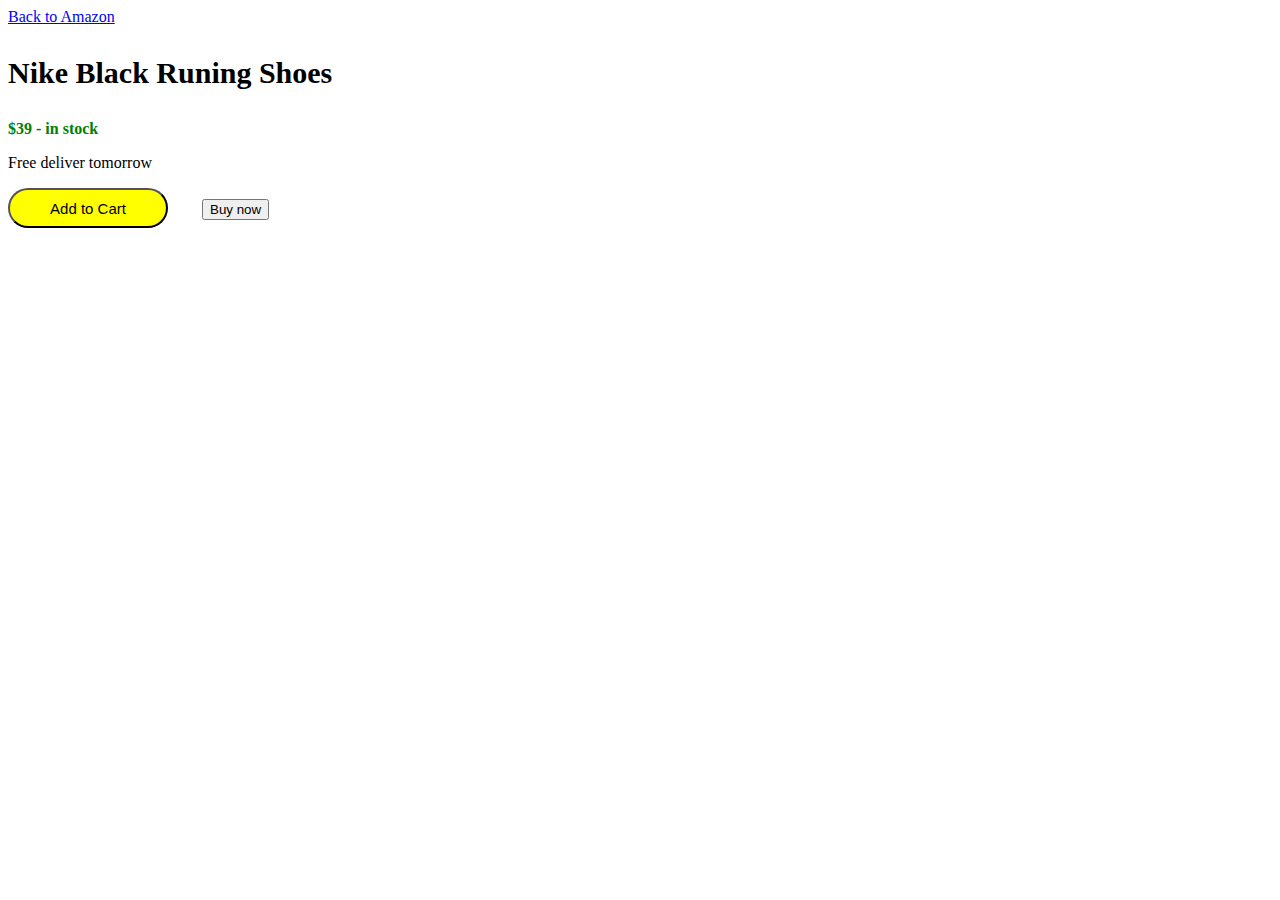
<file: Demo/index.html>
<!DOCTYPE html>
<html>
    <head>
        <title>CV-form</title>
        <meta charset = "UTF-8">
        <link rel="stylesheet" href="style.css">
    </head>
    <body>
        <div class="container">
            <a href="https://www.amazon.com/" class="cl_link">Back to Amazon</a>
            <p class="title">Nike Black Runing Shoes</p>
            <p class="gia">$39 - in stock</p>
            <p class="free">Free deliver tomorrow</p>
            <button class="cl_button">Add to Cart</button>
            <button class="cl_buy">Buy now</button>
        </div>
    </body>
</html>
</file>
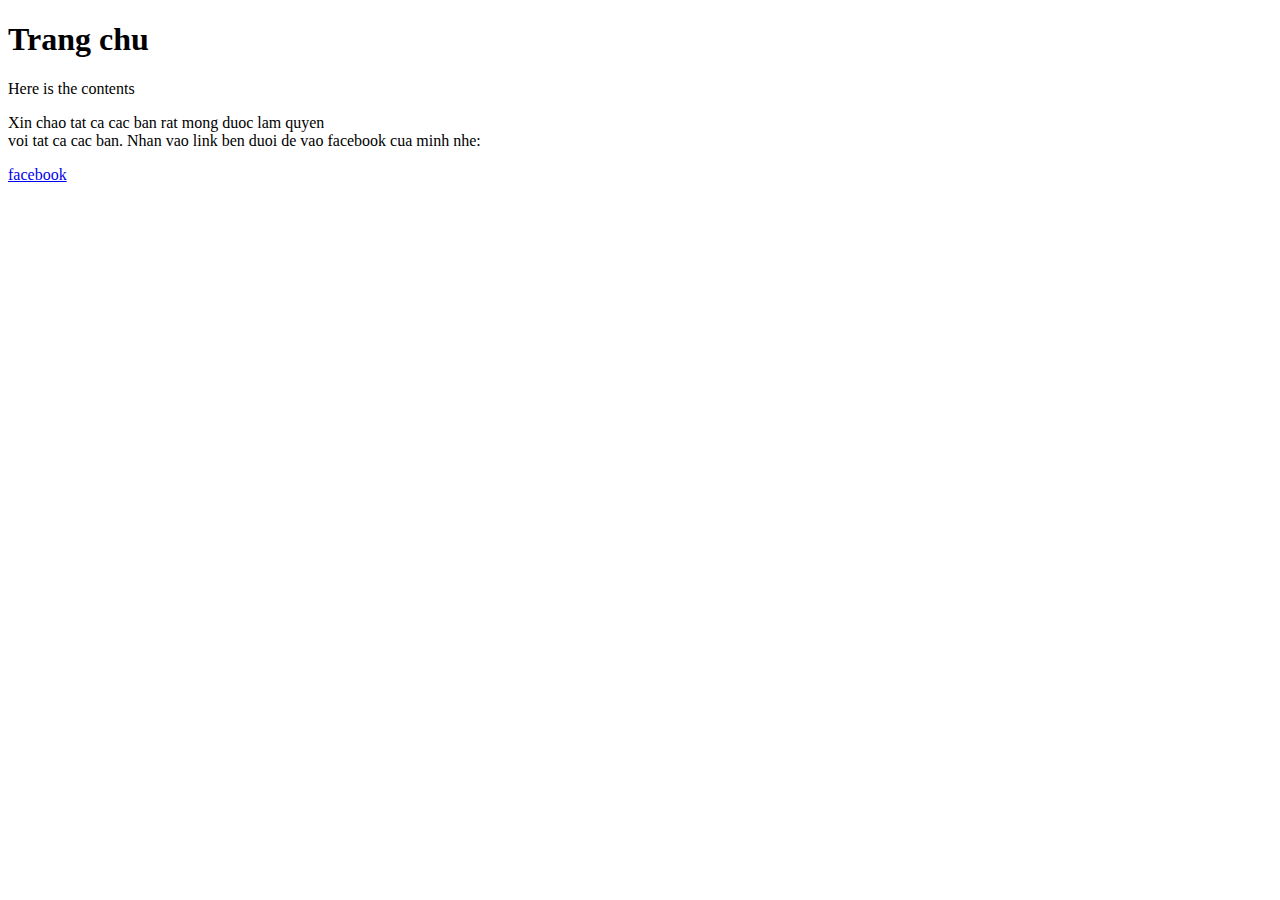
<file: Testproject/index.html>
<!DOCTYPE html>
 <html>
    <head>
        <title>hoc html trong 3 ngay
        </title>
        <meta charset="utf-8">
    </head>
    <body>
        <h1>Trang chu</h1>
        <p>Here is the contents</p>
        <p>Xin chao tat ca cac ban rat mong duoc lam quyen<br>
        voi tat ca cac ban. Nhan vao link ben duoi de vao facebook cua minh nhe:<br>

        </p>
        <a href = "https://www.facebook.com/huyhieunguyen19/">facebook</a>
    </body>

 </html>
</file>
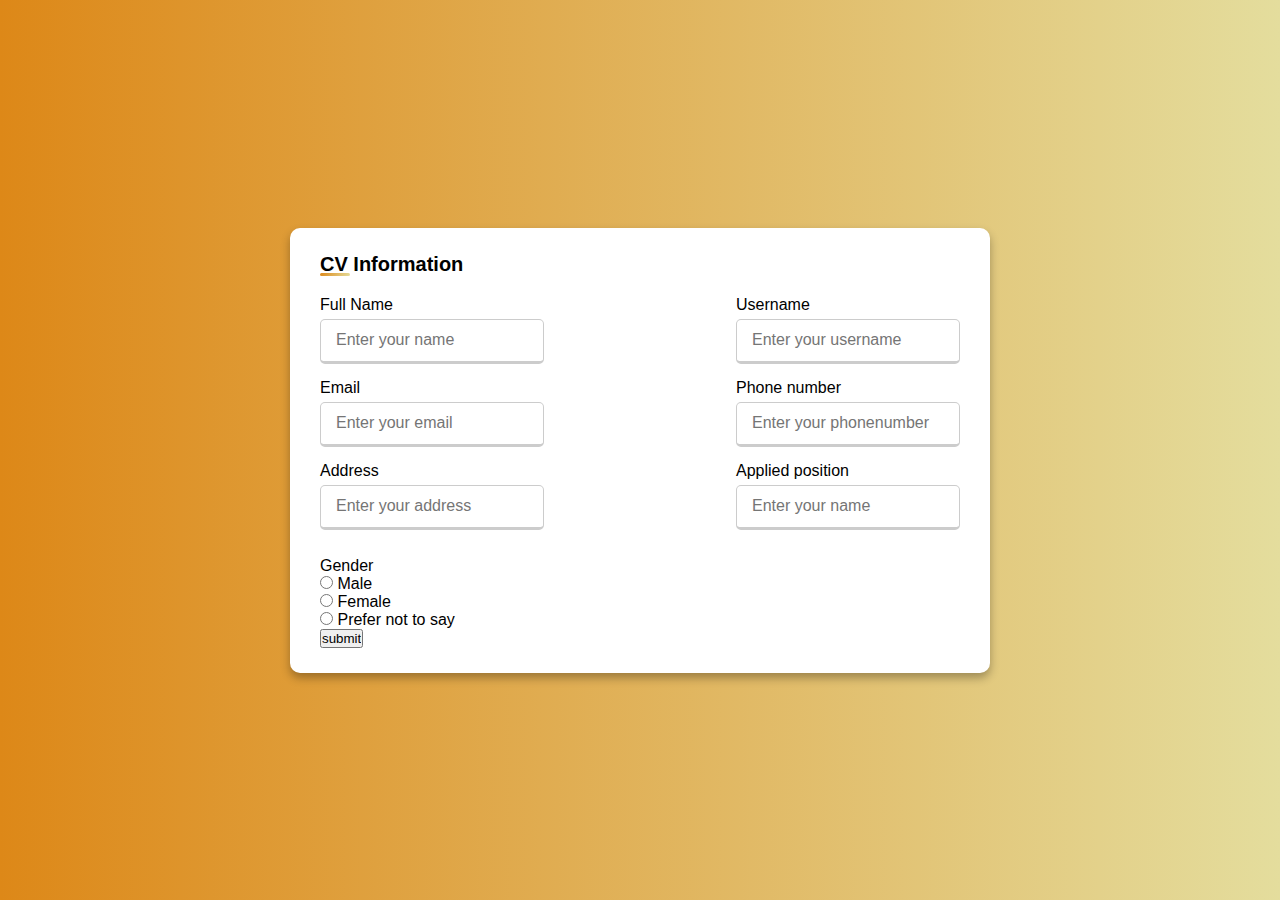
<file: Form_CV/Form/index.html>
<!DOCTYPE html>
<html>
    <head>
        <title>
            Form
        </title>
        <meta charset="UTF-8">
        <meta name="viewport" content="width=device-width, initial-scale=1.0">
        <link rel="stylesheet" href="style.css">
    </head>
    <body>
        <div class="container">
            <div class="box">
                <div class="heading">
                    CV Information
                </div>
                <div class="content">
                    <form action="#">
                        <div class="user-details">
                            <div class="input-box">
                                <label for="fullname" class="details">Full Name</label>
                                <input type="text" id="fullname" required placeholder="Enter your name">
                            </div>
                            <div class="input-box">
                                <label for="username" class="details">Username</label>
                                <input type="text" id="username" required placeholder="Enter your username">
                            </div>
                            <div class="input-box">
                                <label for="email" class="details">Email</label>
                                <input type="email" id="email" required placeholder="Enter your email">
                            </div>
                            <div class="input-box">
                                <label for="phone-number" class="details">Phone number</label>
                                <input type="tel" id="phone-number" required placeholder="Enter your phonenumber">
                            </div>
                            <div class="input-box">
                                <label for="address" class="details">Address</label>
                                <input type="text" id="address" required placeholder="Enter your address">
                            </div>
                            <div class="input-box">
                                <label for="applied-position" class="details">Applied position</label>
                                <input type="text" id="applied-position" required placeholder="Enter your name">
                            </div>
                        </div>
                        <div class="gender">
                            <span class="gender-title">
                                Gender
                            </span>
                            <div class="gender-content">
                                <div class="gender-input">
                                    <input type="radio" id="male" name="gender">
                                    <label for="male">Male</label>
                                </div>
                                <div class="gender-input">
                                    <input type="radio" id="female" name="gender">
                                    <label for="female">Female</label>
                                </div>
                                <div class="gender-input">
                                    <input type="radio" id="not-say" name="gender">
                                    <label for="not-say">Prefer not to say</label>
                                </div>
                            </div>
                            <div class="button">
                                <input type="submit" value="submit">
                            </div>
                        </div>
                    </form>
                </div>
            </div>
        </div>
    </body>
</html>
</file>
<file: Demo/style.css>
.container .cl_link{
    color: blue;
}
.container .title{
    font-weight: bold;
    font-size: 30px;
}
.container .gia{
    color: green;
    font-weight: bold;
}
.cl_button{
    background-color: yellow;
    font-size: 15px;
    border-radius: 30px;
    width: 160px;
    height: 40px;
    margin-right: 30px;
}
</file>
<file: Form_CV/Form/style.css>
*{
    margin:0;
    padding: 0;
    list-style: none;
    box-sizing: border-box;
    font-family: Arial, Helvetica, sans-serif;
}
body{
    height: 100vh;
    display: flex;
    justify-content: center;
    align-items: center;
    padding: 10px;
    background: linear-gradient(to right, #dd8818, #e4dd9d)
}
.container{
    max-width: 700px;
    width: 100%;
    background-color: white;
    padding: 25px 30px;
    border-radius: 10px;
    box-shadow: 0 5px 10px rgba(0, 0, 0, 0.3);
}
.container .box .heading{
    font-size: 20px;
    font-weight: bold;
    position: relative;
}
.container .box .heading::before{
    content: "";
    position: absolute;
    left: 0;
    bottom: 0;
    height: 3px;
    width: 30px;
    border-radius: 5px;
    background: linear-gradient(130deg, #dd8818, #e4dd9d);
}
.container .box .content .user-details{
    display: flex;
    flex-wrap: wrap;
    justify-content: space-between;
    margin: 20px 0 12px 0;
}
.container .box .content .user-details .input-box{
    margin-bottom: 15px;
    width: calc(50%-20px)
}
.container .box .content .user-details .details{
    display: block;
    margin-bottom: 5px;
    font-weight: 500;
}
.container .box .content .user-details .input-box input{
    height: 45px;
    width: 100%;
    outline: none;
    font-size: 16px;
    border-radius: 5px;
    padding-left: 15px;
    border: 1px solid #ccc;
    border-bottom-width: 3px;
    transition: all 0.3 ease;
}
.container .box .content .user-details .input-box input:focus, 
.container .box .content .user-details .input-box input:valid{
    border-color: #dd8818;
}
</file>
